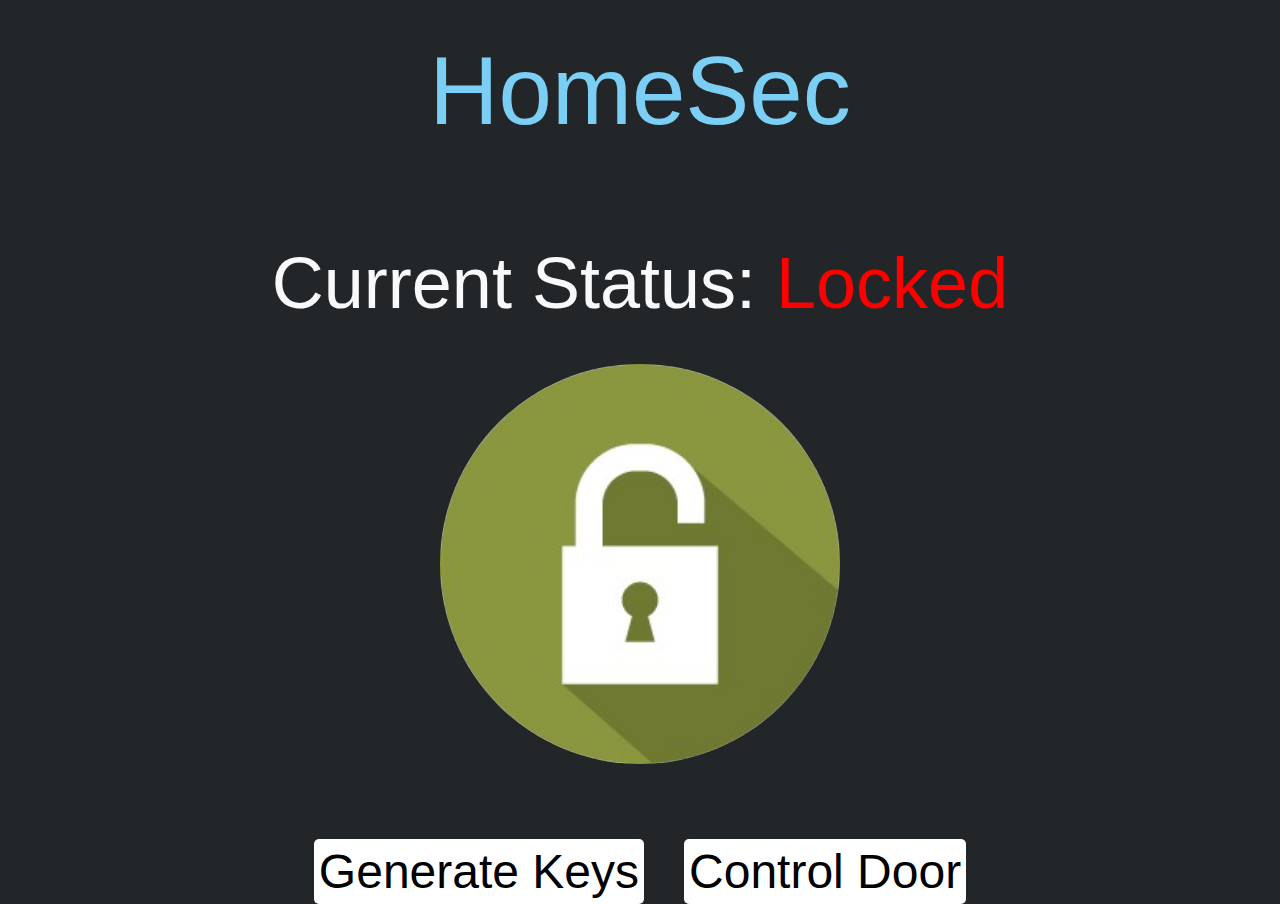
<file: index.html>
<html>
    <head>
        <title>HomeSec</title>
        <link rel="stylesheet" href="css/styles.css">
        <script src="js/jquery-3.2.1.js"></script>
        <script src="js/index.js"></script>
    </head>
    <body>
        <div class="header">
            <div class="title">
                <p><a href="index.html">HomeSec</a></p>
            </div>

            
        </div>
        <div class="content">
            <div class="door-status">
                <p></p>
            </div>
            <div class="door-button"></div>
        </div>
        <div class="nav-bar">
            <a href="/keygen">Generate Keys</a>
            <a href="/">Control Door</a>
        </div>
        <iframe class="hidden-iframe" name="hidden-iframe"></iframe>
    </body>
</html>
</file>
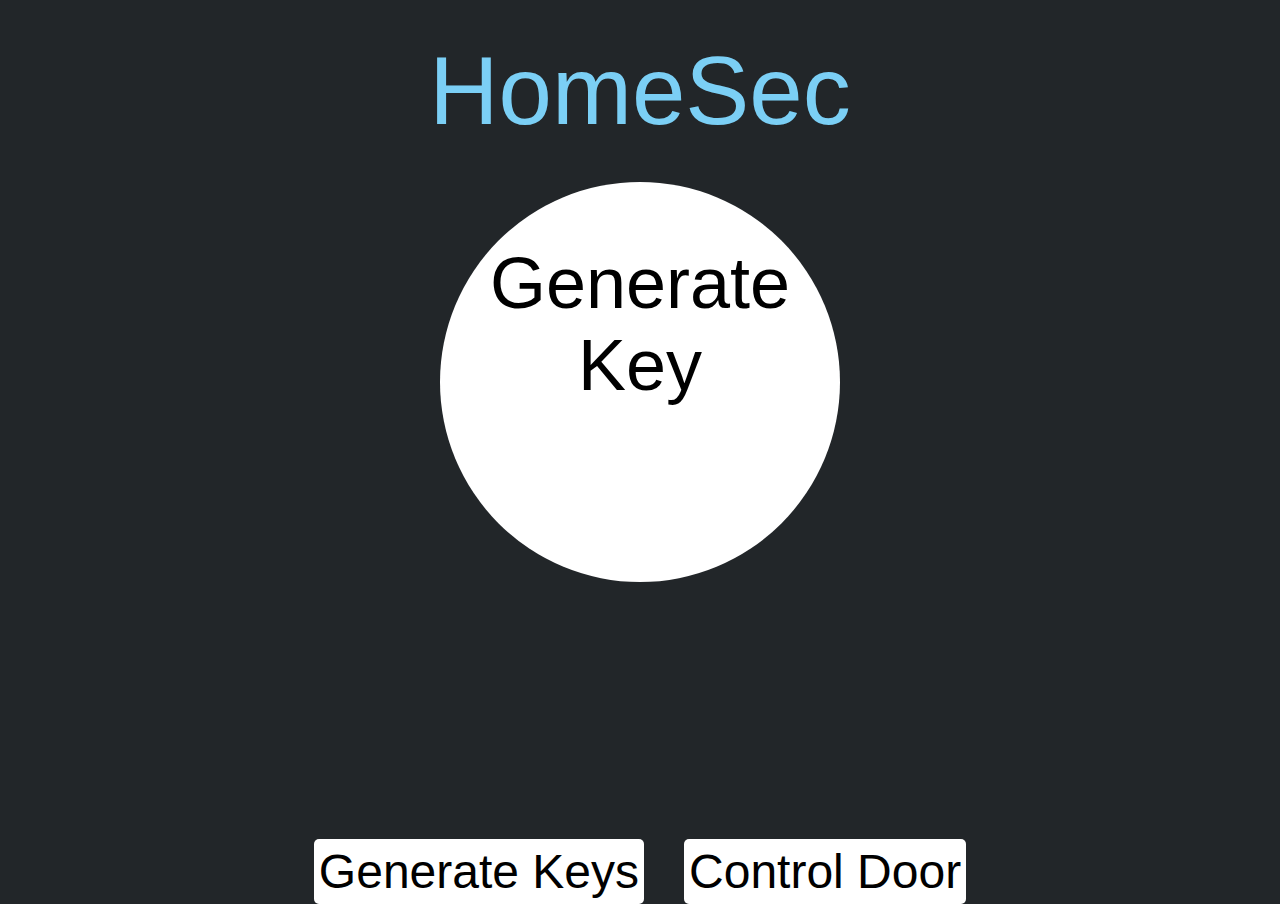
<file: keygen.html>
<html>
    <head>
        <title>HomeSec</title>
        <link rel="stylesheet" href="css/styles.css">
        <script src="js/jquery-3.2.1.js"></script>
        <script src="js/index.js"></script>
    </head>
    <body>
        <div class="header">
            <div class="title">
                <p><a href="index.html">HomeSec</a></p>
            </div>    
        </div>
        <div class="content">
            <div class="generate-key-button"><p class="black">Generate Key</p></div>
        </div>
        <div class="nav-bar">
            <a href="/keygen">Generate Keys</a>
            <a href="/">Control Door</a>
        </div>
        <iframe class="hidden-iframe" name="hidden-iframe"></iframe>
    </body>
</html>
</file>
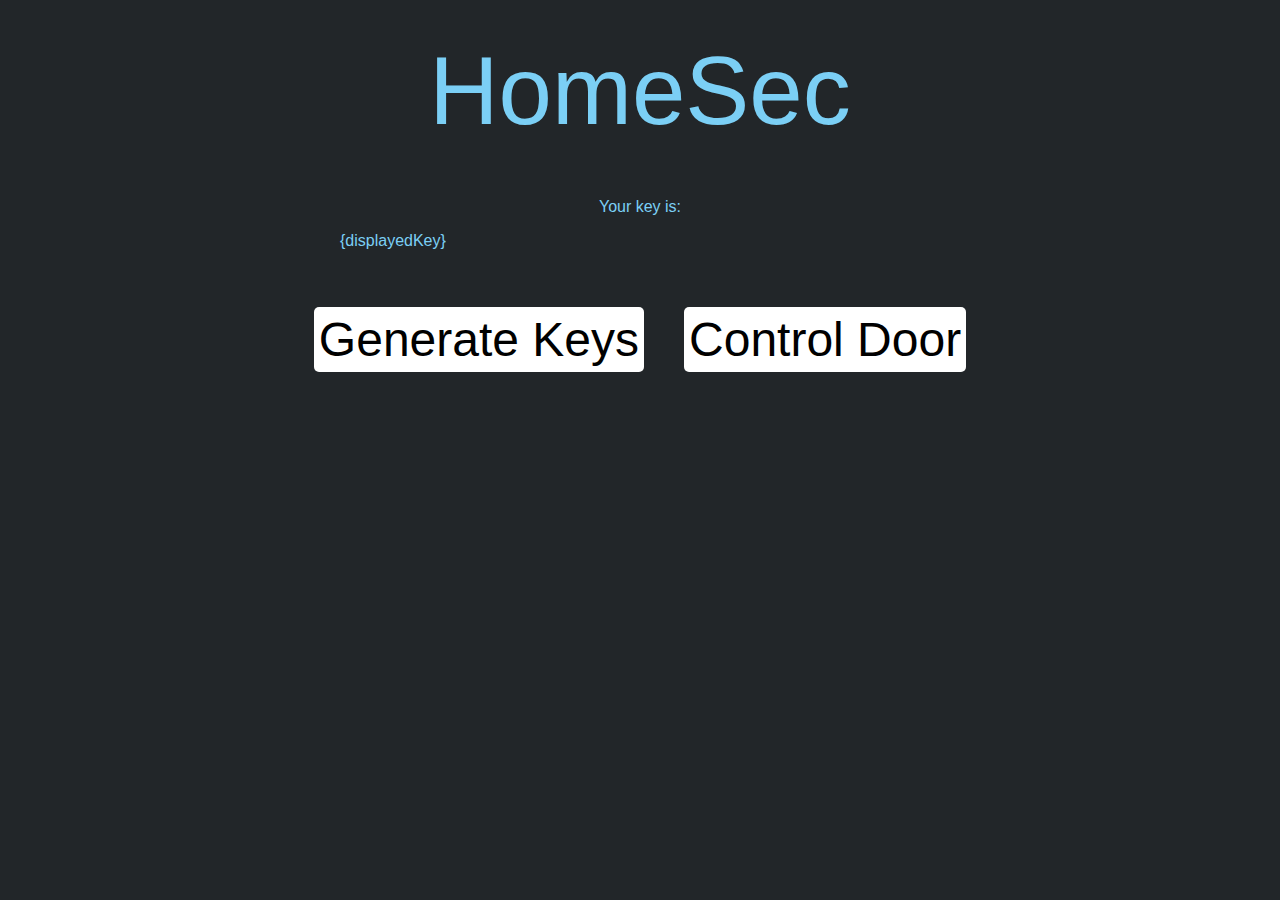
<file: keypage.html>
<html>
    <head>
        <title>HomeSec</title>
        <link rel="stylesheet" href="css/styles.css">
        <script src="js/jquery-3.2.1.js"></script>
        <script src="js/index.js"></script>
    </head>
    <body>
        <div class="header">
            <div class="title">
                <p><a href="index.html">HomeSec</a></p>
            </div>    
        </div>
        <div>
            <p>Your key is:</p>
            <p class="displayed-key">{displayedKey}</p>
        </div>
        <div class="nav-bar">
            <a href="/keygen">Generate Keys</a>
            <a href="/">Control Door</a>
        </div>
        <iframe class="hidden-iframe" name="hidden-iframe"></iframe>
    </body>
</html>
</file>
<file: css/styles.css>
body {
    margin: 0;
    background-color: #222629;
    font-family: "Microsoft YaHei", sans-serif;
    display: flex;
    flex-direction: column;
    justify-content: center;
}

.nav-bar, .content {
    font-size: 72px;
}

.header {
    padding: 20px;
}

p, a {
    color: rgb(123,207,245);
}

p {
    text-align: center;
}

.title a {
    font-size: 96px;
    text-align: center
}

.nav-bar {
    margin-top: 40px;
    text-align: center;
}

.nav-bar a:first-child {
    margin-right: 20px;
}

.nav-bar a {
    background-color: white;
    color: black;
    display: inline-block;
    text-align: center;
    font-size: 48px;
    padding: 5px;
    border-radius: 5px;
}

a {
    text-decoration: none;
    text-align: center;
}

.content {
    position: relative;
    min-height: 600px;
}

.content p {
    margin: 40px;
    max-height: 100%;
    text-align: center;
    padding-top: 20px;
    color: #6b6e70;
    color: #f7f9fb;
}

.door-status {
    
}

.door-button {
    position: absolute;
    left: 50%;
    transform: translate(-50%, 0);
    background-color: #fff;
    width: 400px;
    height: 400px;
    border-radius: 50%;
    background-repeat: no-repeat;
    background-size: contain;
    background-position: center;
}

.locked {
    background-image: url(../images/unlock.jpg);
}

.unlocked {
    background-image: url(../images/lock.png);
}

.hidden-iframe {
    display: none;
}

.generate-key-button {
    width: 400px;
    height: 400px;
    border-radius: 50%;
    background-color: #fff;
    position: absolute;
    transform: translate(-50%, 0);
    left: 50%;
}

.black {
    color: black!important;
}

.displayed-key {
    max-width: 600px;
    text-align: left;
    margin: 0 auto;
}
</file>
